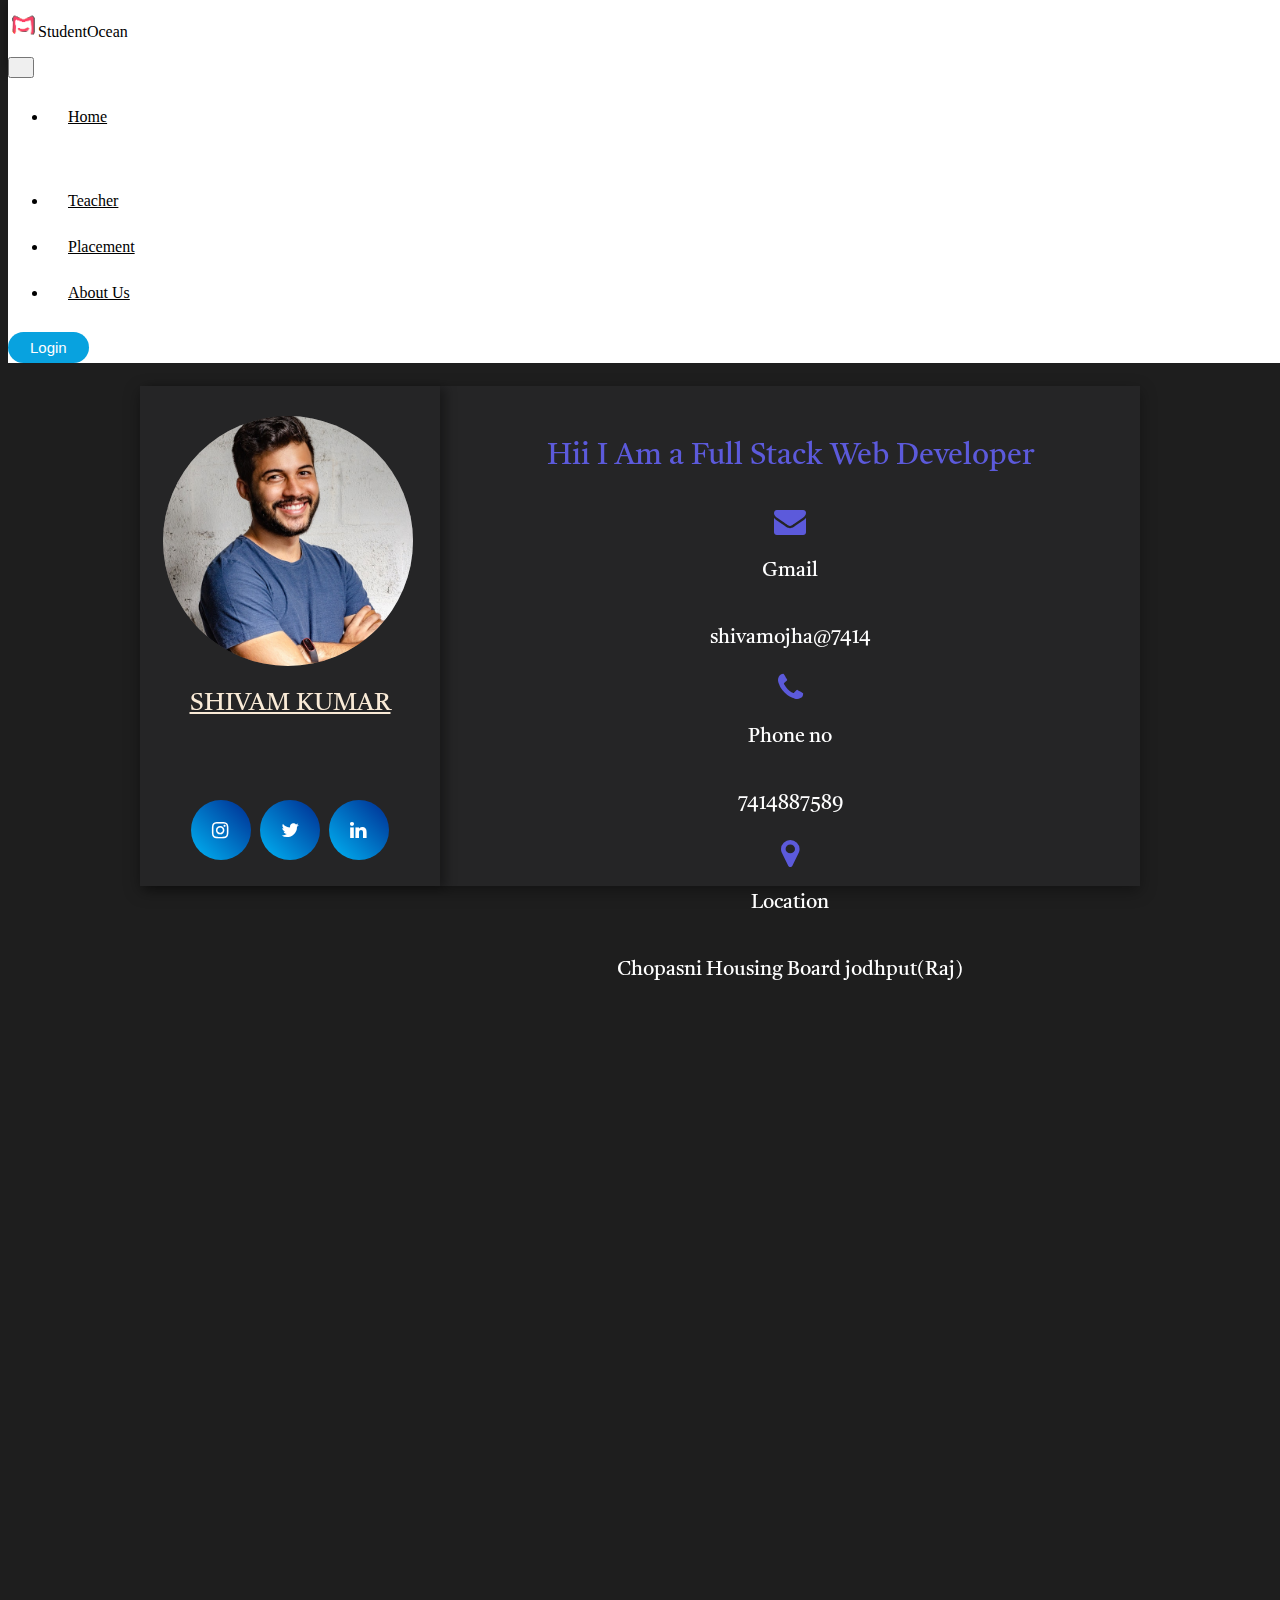
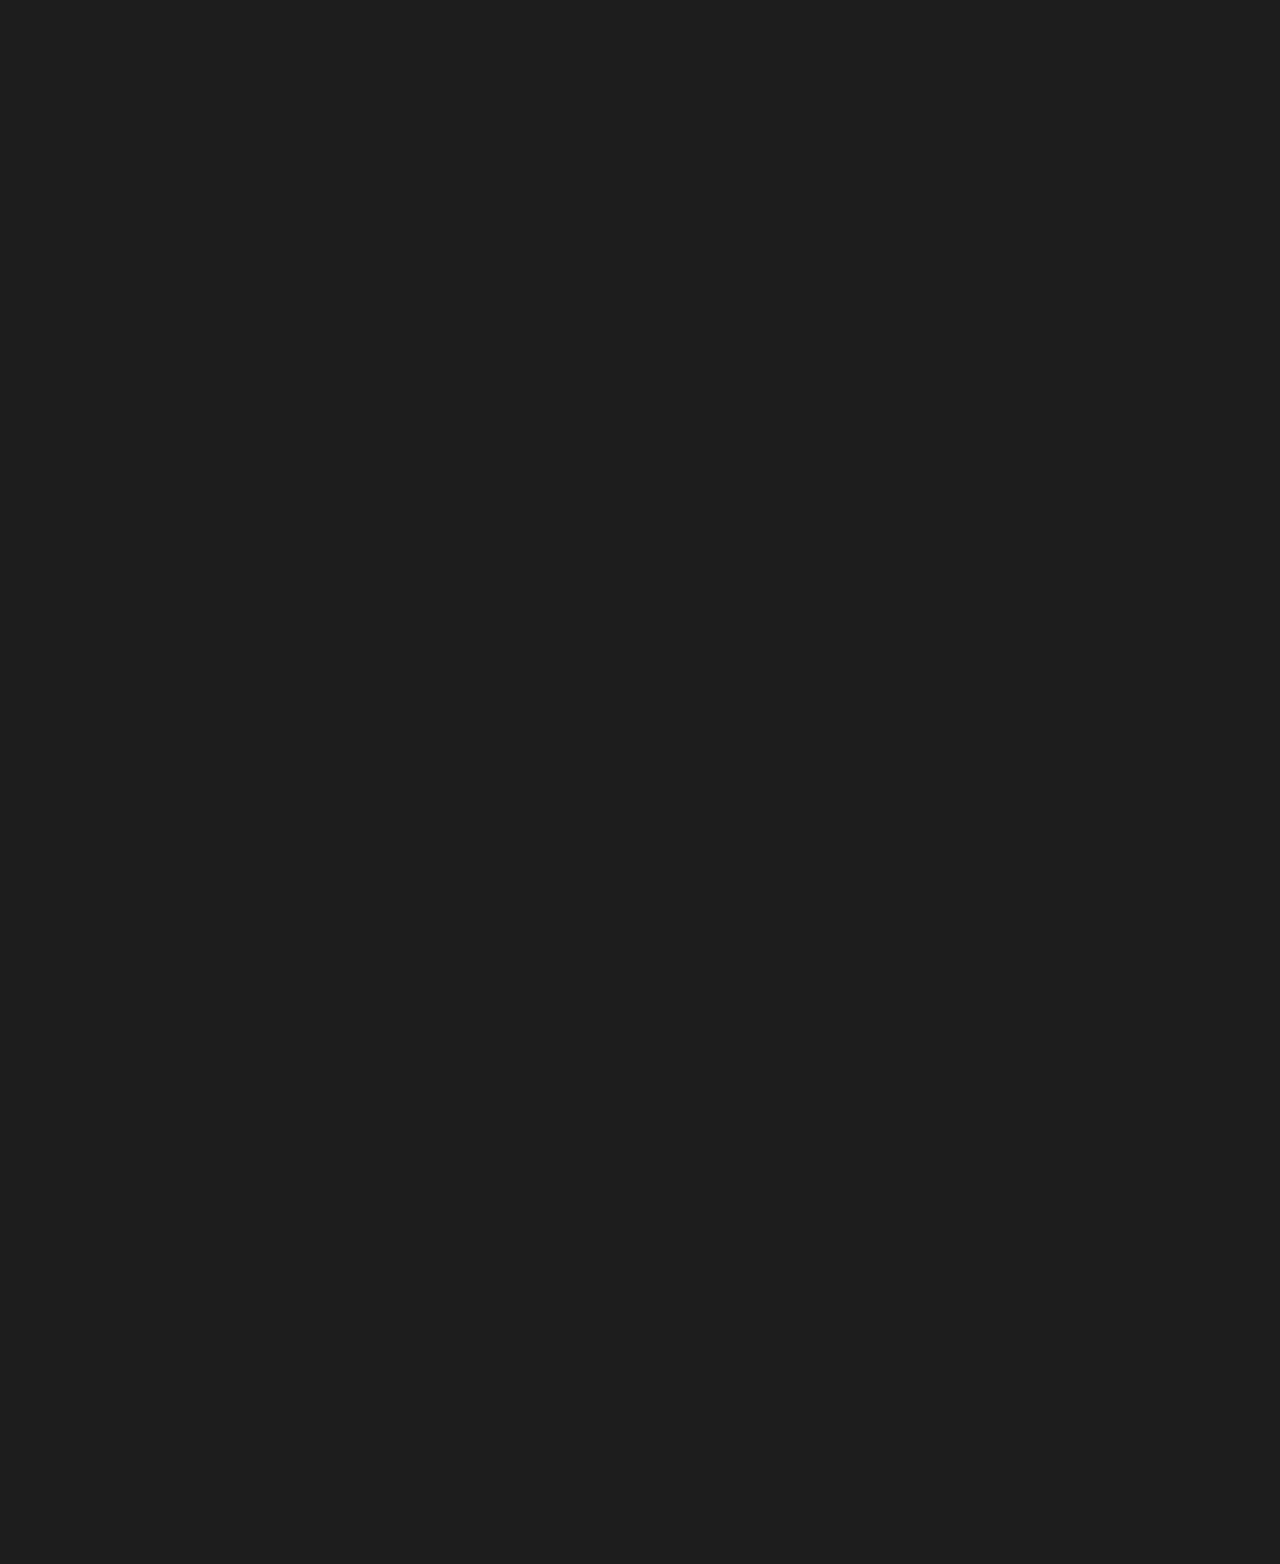
<file: about.html>
<!DOCTYPE html>
<html lang="en">
  <head>
    <meta charset="UTF-8" />
    <meta http-equiv="X-UA-Compatible" content="IE=edge" />
    <meta name="viewport" content="width=device-width, initial-scale=1.0" />
    <title>About Us</title>
    <link
      rel="stylesheet"
      href="https://stackpath.bootstrapcdn.com/bootstrap/4.1.3/css/bootstrap.min.css"
      integrity="sha384-MCw98/SFnGE8fJT3GXwEOngsV7Zt27NXFoaoApmYm81iuXoPkFOJwJ8ERdknLPMO"
      crossorigin="anonymous"
    />

    <!--fontawesome-->
    <link
      rel="stylesheet"
      href="https://use.fontawesome.com/releases/v5.7.2/css/all.css"
      integrity="sha384-fnmOCqbTlWIlj8LyTjo7mOUStjsKC4pOpQbqyi7RrhN7udi9RwhKkMHpvLbHG9Sr"
      crossorigin="anonymous"
    />

    <link
      href="https://fonts.googleapis.com/css2?family=Montserrat:wght@300;400;500;600&display=swap"
      rel="stylesheet"
    />
    <link rel="stylesheet" href="navbar.css" />
    <link rel="stylesheet" href="about.css" />
    <link
      href="https://fonts.googleapis.com/css2?family=Tiro+Bangla&display=swap"
      rel="stylesheet"
    />
    <link rel="stylesheet" href="https://unpkg.com/aos@next/dist/aos.css" />
    <link
      href="https://fonts.googleapis.com/css2?family=Tiro+Bangla&display=swap"
      rel="stylesheet"
    />
    <link rel="stylesheet" href="https://cdnjs.cloudflare.com/ajax/libs/font-awesome/4.7.0/css/font-awesome.min.css">
    <link href="https://unpkg.com/aos@2.3.1/dist/aos.css" rel="stylesheet">
  </head>

  <body>
    <header class="header">
      <div class="header-inner">
        <div class="container-fluid px-lg-5">
          <nav class="navbar navbar-expand-lg my-navbar">
            <p class="navbar-brand">
              <span class="logo">
                <img
                  src="/img/logo5.png"
                  class="img-fluid"
                  style="width: 30px; margin: -3px 0px 0px 0px"
                />StudentOcean</span
              >
            </p>
            <button
              class="navbar-toggler"
              type="button"
              data-toggle="collapse"
              data-target="#navbarSupportedContent"
              aria-controls="navbarSupportedContent"
              aria-expanded="false"
              aria-label="Toggle navigation"
            >
              <span class="navbar-toggler-icon"
                ><i class="fas fa-bars" style="margin: 5px 0px 0px 0px"></i
              ></span>
            </button>

            <div class="collapse navbar-collapse" id="navbarSupportedContent">
              <ul class="navbar-nav m-auto">
                <li class="nav-item active">
                  <a class="nav-link" href="./Homepage.php"
                    >Home<span class="sr-only">(current)</span></a
                  >
                </li>
                <div class="dropdown">
                  <button class="dropbtn">Study Resources</button>
                  <div class="dropdown-content">
                    <a href="./semester1.html">Semester-1</a>
                    <a href="#">Semester-2</a>
                    <a href="#">Semester-3</a>
                    <a href="#">Semester-4</a>
                    <a href="#">Semester-5</a>
                    <a href="#">Semester-6</a>
                  </div>
                </div>
                <li class="nav-item">
                  <a class="nav-link" href="#">Teacher</a>
                </li>
                <li class="nav-item">
                  <a class="nav-link" href="./placement.php">Placement</a>
                </li>
                <li class="nav-item">
                  <a class="nav-link" href="./about.html">About Us</a>
                </li>
              </ul>
              <div class="div-inline my-2 my-lg-0">
                <button
                  class="header-btn my-5 my-sm-0"
                  onclick="window.location.href='Login.html'"
                >
                  Login
                </button>
              </div>
            </div>
          </nav>
        </div>
      </div>
    </header>
    <h1 class="title">ABOUT &nbsp; DEVELOPER</h1>
    <div class="about">
      Lorem ipsum dolor sit amet consectetur adipisicing elit. Magni iste
      consectetur debitis, facere incidunt ea laudantium excepturi fugiat
      reprehenderit provident harum labore eos et exercitationem dolorum esse,
      accusantium laborum ratione.
    </div>
    <div class="content">
      <div class="dev" id="dev1" data-aos="fade-up"
      data-aos-duration="1000">
        <div class="profile">
          <img class="circular--square" src="profileimg/dev1.jpg" />
          <p class="devname">SHIVAM KUMAR</p>
          <div class="social-container">
            <ul class="social-icons">
              <li><a href="#"><i class="fa fa-instagram"></i></a></li>
              <li><a href="#"><i class="fa fa-twitter"></i></a></li>
              <li><a href="#"><i class="fa fa-linkedin"></i></a></li>
            </ul>
        </div>
         
        </div>
        <div class="info">
            <p class="info-title">Hii I Am a Full Stack Web Developer</p>
            <div class="personal-details">
                <i class="fa fa-envelope fa-2x"></i>
                <p>Gmail</p>
                <p>shivamojha@7414</p>
                <i class="fa fa-phone fa-2x"></i>
                <p>Phone no</p>
                <p>7414887589</p>
                <i class="fa fa-map-marker fa-2x"></i>
                <p>Location</p>
                <p>Chopasni Housing Board jodhput(Raj)</p>
            </div>
        </div>
      </div>
      <div class="dev" id="dev2" data-aos="fade-up"
      data-aos-duration="1000">
        <div class="profile">
          <img class="circular--square" src="profileimg/dev2.jpg" />
          <p class="devname">YASH PRAJAPAT</p>
          <div class="social-container">
            <ul class="social-icons">
              <li><a href="#"><i class="fa fa-instagram"></i></a></li>
              <li><a href="#"><i class="fa fa-twitter"></i></a></li>
              <li><a href="#"><i class="fa fa-linkedin"></i></a></li>
            </ul>
            </div>
        </div>
        <div class="info">
          <p class="info-title">Hii I Am a Full Stack Web Developer</p>
          <div class="personal-details">
              <i class="fa fa-envelope fa-2x"></i>
              <p>Gmail</p>
              <p>shivamojha@7414</p>
              <i class="fa fa-phone fa-2x"></i>
              <p>Phone no</p>
              <p>7414887589</p>
              <i class="fa fa-map-marker fa-2x"></i>
              <p>Location</p>
              <p>Chopasni Housing Board jodhput(Raj)</p>
          </div>
        </div>
      </div>
      <div class="dev" id="dev3"data-aos="fade-up"
      data-aos-duration="1000">
        <div class="profile">
          <img class="circular--square" src="profileimg/dev3.jpg" />
          <p class="devname">RAJDEEP PATEL</p>
          <div class="social-container">
            <ul class="social-icons">
              <li><a href="#"><i class="fa fa-instagram"></i></a></li>
              <li><a href="#"><i class="fa fa-twitter"></i></a></li>
              <li><a href="#"><i class="fa fa-linkedin"></i></a></li>
            </ul>
            </div>
        </div>
        <div class="info">
          <p class="info-title">Hii I Am a Full Stack Web Developer</p>
          <div class="personal-details">
              <i class="fa fa-envelope fa-2x"></i>
              <p>Gmail</p>
              <p>shivamojha@7414</p>
              <i class="fa fa-phone fa-2x"></i>
              <p>Phone no</p>
              <p>7414887589</p>
              <i class="fa fa-map-marker fa-2x"></i>
              <p>Location</p>
              <p>Chopasni Housing Board jodhput(Raj)</p>
          </div>
        </div>
      </div>
      <div class="dev" id="dev4"data-aos="fade-up"
      data-aos-duration="1000">
        <div class="profile">
          <img class="circular--square" src="profileimg/dev4.jpg" />
          <p class="devname">YUVRAJ SINGH </p>
          <div class="social-container">
            <ul class="social-icons">
              <li><a href="#"><i class="fa fa-instagram"></i></a></li>
              <li><a href="#"><i class="fa fa-twitter"></i></a></li>
              <li><a href="#"><i class="fa fa-linkedin"></i></a></li>
            </ul>
            </div>
        </div>
        <div class="info">
          <p class="info-title">Hii I Am a Full Stack Web Developer</p>
          <div class="personal-details">
              <i class="fa fa-envelope fa-2x"></i>
              <p>Gmail</p>
              <p>shivamojha@7414</p>
              <i class="fa fa-phone fa-2x"></i>
              <p>Phone no</p>
              <p>7414887589</p>
              <i class="fa fa-map-marker fa-2x"></i>
              <p>Location</p>
              <p>Chopasni Housing Board jodhput(Raj)</p>
          </div>
        </div>
      </div>
      <div class="dev" id="dev5"data-aos="fade-up"
      data-aos-duration="1000">
        <div class="profile">
          <img class="circular--square" src="profileimg/dev5.jpg" />
          <p class="devname">YASH VERMA</p>
          <div class="social-container">
            <ul class="social-icons">
              <li><a href="#"><i class="fa fa-instagram "></i></a></li>
              <li><a href="#"><i class="fa fa-twitter"></i></a></li>
              <li><a href="#"><i class="fa fa-linkedin"></i></a></li>
            </ul>
            </div>
        </div>
        <div class="info">
          <p class="info-title">Hii I Am a Full Stack Web Developer</p>
          <div class="personal-details">
              <i class="fa fa-envelope fa-2x"></i>
              <p>Gmail</p>
              <p>shivamojha@7414</p>
              <i class="fa fa-phone fa-2x"></i>
              <p>Phone no</p>
              <p>7414887589</p>
              <i class="fa fa-map-marker fa-2x"></i>
              <p>Location</p>
              <p>Chopasni Housing Board jodhput(Raj)</p>
          </div>
        </div>
      </div>
    </div>
  
    <script src="https://unpkg.com/aos@2.3.1/dist/aos.js"></script>
    <script>
      AOS.init();
  </script>
  </body>
</html>
</file>
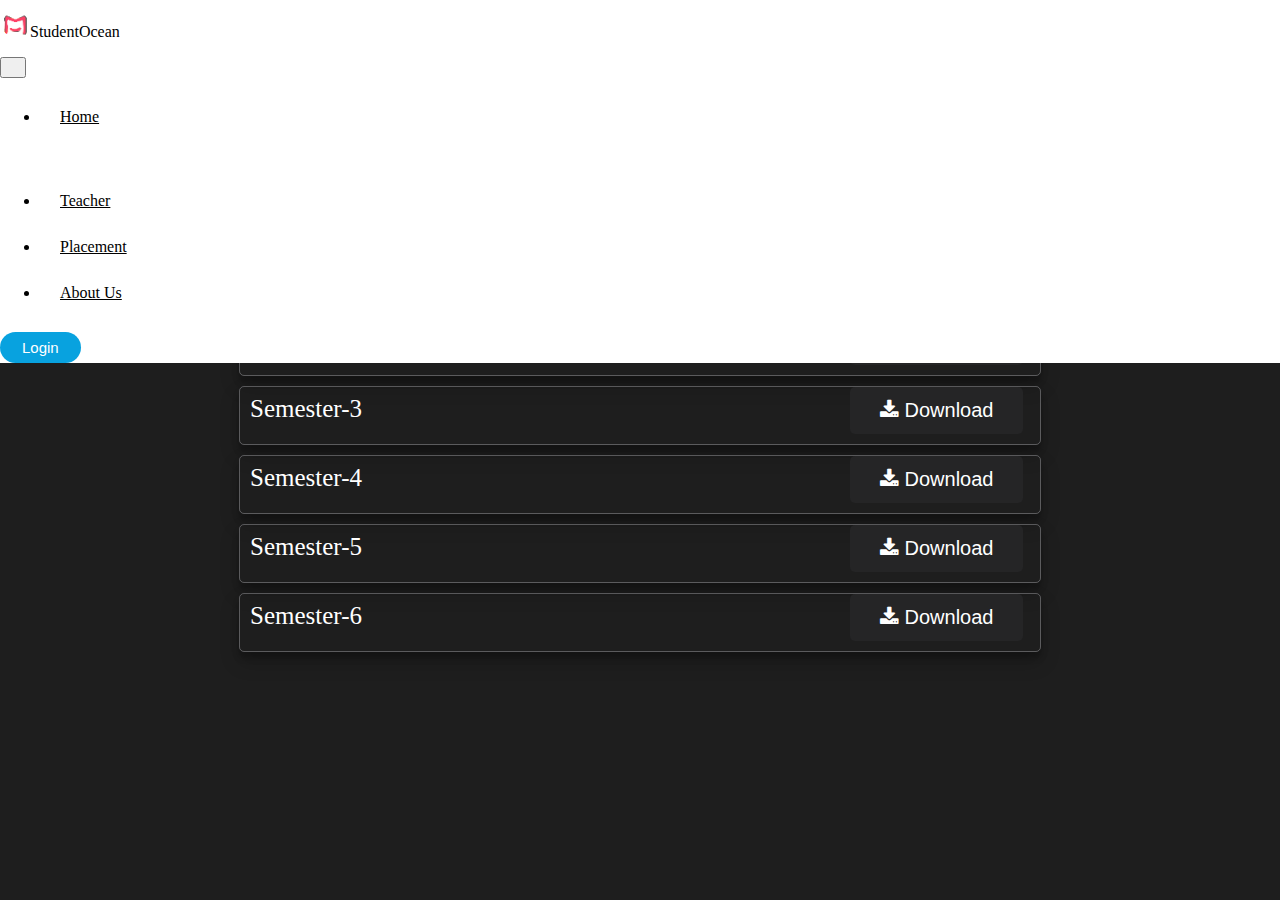
<file: oldpaper.html>
<!DOCTYPE html>
<html lang="en">

<head>
    <meta charset="UTF-8">
    <meta http-equiv="X-UA-Compatible" content="IE=edge">
    <meta name="viewport" content="width=device-width, initial-scale=1.0">
    <title>Old paper</title>
    <link rel="stylesheet" href="https://stackpath.bootstrapcdn.com/bootstrap/4.1.3/css/bootstrap.min.css"
        integrity="sha384-MCw98/SFnGE8fJT3GXwEOngsV7Zt27NXFoaoApmYm81iuXoPkFOJwJ8ERdknLPMO" crossorigin="anonymous">

    <!--fontawesome-->
    <link rel="stylesheet" href="https://use.fontawesome.com/releases/v5.7.2/css/all.css"
        integrity="sha384-fnmOCqbTlWIlj8LyTjo7mOUStjsKC4pOpQbqyi7RrhN7udi9RwhKkMHpvLbHG9Sr" crossorigin="anonymous">
    <link rel="stylesheet" href="https://cdnjs.cloudflare.com/ajax/libs/font-awesome/4.7.0/css/font-awesome.min.css">



    <link href="https://fonts.googleapis.com/css2?family=Montserrat:wght@300;400;500;600&display=swap" rel="stylesheet">
    <link rel="stylesheet" href="navbar.css">
    <link rel="stylesheet" href="semester.css">
    <link href="https://fonts.googleapis.com/css2?family=Tiro+Bangla&display=swap" rel="stylesheet">
    <link rel="stylesheet" href="https://unpkg.com/aos@next/dist/aos.css" />
    <style>
        .title {
            margin-top: 100px;
            color: dodgerblue;
            font-size: 50px;
            text-align: center;
            text-decoration: underline;
        }

        .papercontainer {
            margin-top: 85px;
            display: flex;
            flex-direction: column;
            justify-content: center;
            align-items: center;
        }

        .paper {
            width: 800px;
            height: 57px;
            margin: 5px;
            border-radius: 5px;
            border: 1px solid rgba(248, 248, 255, 0.281);
            box-shadow: rgba(0, 0, 0, 0.19) 0px 10px 20px, rgba(0, 0, 0, 0.23) 0px 6px 6px;
        }

        .semster_name {
            color: white;
            font-size: 25px;
            padding: 10px;
            position: relative;
            display: inline;
            
            left: 0;
        }

        .downloadbtn {
            background-color:#252526;
            border: none;
            color: white;
            padding: 12px 30px;
            cursor: pointer;
            font-size: 20px;
            border-radius: 5px;
            position: relative;
            right: -474px;
        }

        .downloadbtn:hover {
            background-color: #2d2d30;
        }
        #bottom{
            margin-bottom: 50px;
        }
    </style>
</head>

<body>
    <header class="header">
        <div class="header-inner">
            <div class="container-fluid px-lg-5">
                <nav class="navbar navbar-expand-lg my-navbar">
                    <p class="navbar-brand"><span class="logo">
                            <img src="/img/logo5.png" class="img-fluid"
                                style="width:30px; margin:-3px 0px 0px 0px;">StudentOcean</span>
                    </p>
                    <button class="navbar-toggler" type="button" data-toggle="collapse"
                        data-target="#navbarSupportedContent" aria-controls="navbarSupportedContent"
                        aria-expanded="false" aria-label="Toggle navigation">
                        <span class="navbar-toggler-icon"><i class="fas fa-bars"
                                style="margin:5px 0px 0px 0px;"></i></span>
                    </button>

                    <div class="collapse navbar-collapse" id="navbarSupportedContent">
                        <ul class="navbar-nav m-auto">
                            <li class="nav-item active">
                                <a class="nav-link" href="./Homepage.php">Home<span class="sr-only">(current)</span></a>
                            </li>
                            <div class="dropdown">
                                <button class="dropbtn">Study Resources</button>
                                <div class="dropdown-content">
                                    <a href="./semester1.html">Semester-1</a>
                                    <a href="./semester2.html">Semester-2</a>
                                    <a href="./semester3.html">Semester-3</a>
                                    <a href="./semester4.html">Semester-4</a>
                                    <a href="./semester5.html">Semester-5</a>
                                    <a href="./semester6.html">Semester-6</a>
                                </div>
                            </div>
                            <li class="nav-item">
                                <a class="nav-link" href="./teacher.php">Teacher</a>
                            </li>
                            <li class="nav-item">
                                <a class="nav-link" href="./placement.php">Placement</a>
                            </li>
                            <li class="nav-item">
                                <a class="nav-link" href="./about.html">About Us</a>
                            </li>
                        </ul>
                        <div class="div-inline my-2 my-lg-0">
                            <button class="header-btn my-5 my-sm-0"
                                onclick="window.location.href='Login.html'">Login</button>
                        </div>
                    </div>
                </nav>

            </div>
        </div>
    </header>
</body>
<p class="title">BCA All Semester Papers</p>
<div class="papercontainer">
    <div class="paper">
        <p class="semster_name">Semester-1</p>
        <button class="downloadbtn"  onclick="window.location.href='oldpapers/Semester1.zip'"><i class="fa fa-download"></i> Download</button>
    </div>
 
    <div class="paper">
        <p class="semster_name">Semester-2</p>
        <button class="downloadbtn" onclick="window.location.href='oldpapers/Semester2.zip'"><i class="fa fa-download"></i> Download</button>
    </div>
    <div class="paper">
        <p class="semster_name">Semester-3</p>
        <button class="downloadbtn" onclick="window.location.href='oldpapers/Semester3.zip'"><i class="fa fa-download"></i> Download</button>
    </div>
    <div class="paper">
        <p class="semster_name">Semester-4</p>
        <button class="downloadbtn" onclick="window.location.href='oldpapers/Semester4.zip'"><i class="fa fa-download"></i> Download</button>
    </div>
    <div class="paper">
        <p class="semster_name">Semester-5</p>
        <button class="downloadbtn" onclick="window.location.href='oldpapers/Semester5.zip'"><i class="fa fa-download"></i> Download</button>
    </div>
    <div class="paper" id="bottom">
        <p class="semster_name">Semester-6</p>
        <button class="downloadbtn"><i class="fa fa-download" onclick="window.location.href='oldpapers/Semester6.zip'"></i> Download</button>
    </div>
</div>

</html>
</file>
<file: navbar.css>
body {
    font-family: 'Montserrat' sans-serif;
    background-color: #1e1e1e;
}

@media only screen and (min-width:1200px) {
    .nav-item>.nav-link {
        padding: 5px 20px !important;
        display: block !important;
    }
}

@media only screen and (max-width:1280px) {
    .header-inner {
        background-color: white !important;
    }

    .nav-item>.nav-link {
        color: black !important
    }

    .logo {
        color: #000 !important;
        font-weight: 500 !important;
    }
}



.header {
    position: relative;
    width: 100%;
    height: 70px;
    background-color: #252526;
    padding: 0;
    position: fixed;
    top: 0;
    z-index: 99;
    box-shadow: 0px 1px 10px rgba(0, 0, 0, 0.4);
    transition-duration: 0.6s;
}

.header-inner {
    position: absolute;
    top: 0;
    left: 0;
    width: 100%;
    z-index: 99;
}

.logo {
    color: #ffffff;
}

.nav-item .nav-link {
    display: block;
    line-height: 36px;
    text-transform: capitalize;
    font-size: 16px;
    font-weight: 500;
    color: #ffffff;
    transition: 0.15s;
}

.nav-item .nav-link:hover {
    color: #007acc;
    font-weight: 700;
}


.header-btn {
    color: #ffffff;
    border-radius: 30px;
    background-color: rgb(8, 162, 223);
    border: none;
    font-weight: 500;
    outline: none;
    font-size: 15px;
    padding: 7px 22px;
    transition: 0.7s;
}

.header-btn:hover {
    background-color: #007acc;
    cursor: pointer;
}


.first-title {
    text-transform: capitalize;
}

.main-content {
    color: white;
    margin-top: 20px;
}

.dropbtn {
    background-color: transparent;
    color: white;
    padding: 10px;
    font-size: 16px;
    border: none;
    font-weight: 500;
    min-width: 120px;

}

.dropdown {
    position: relative;
    display: inline-block;
}

.dropdown-content {
    display: none;
    position: absolute;
    background-color: transparent;
    min-width: 120px;
    box-shadow: rgba(0, 0, 0, 0.19) 0px 10px 20px, rgba(0, 0, 0, 0.23) 0px 6px 6px;
    z-index: 1;
    backdrop-filter: blur(5px);
}

.dropdown-content a {
    color: white;
    padding: 7px 28px;
    text-decoration: none;
    display: block;
}

.dropdown-content a:hover {
    background-color: #252526;
}

.dropdown:hover .dropdown-content {
    display: block;
}

.dropdown:hover .dropbtn {
    box-shadow: rgba(60, 64, 67, 0.3) 0px 1px 2px 0px, rgba(60, 64, 67, 0.15) 0px 1px 3px 1px;
    color: #007acc;
}
</file>
<file: about.css>
.content {
  margin-top: 100px;
  display: flex;
  flex-direction: column;
  justify-content: center;
  align-items: center;
  font-family: "Tiro Bangla", serif;

}
.dev {
  height: 500px;
  width: 1000px;
  box-shadow: rgba(0, 0, 0, 0.35) 0px 5px 15px;
  margin-top: 20px;
  display: flex;
  background-color: #252526;
}
.profile {
  display: flex;
  flex-direction: column;
  width: 300px;
  height: 500px;
  box-shadow:  rgba(0, 0, 0, 0.35) 6px 2px 10px 0px;
}
.info {
  width: 700px;
  height: 500px;
  
}
.profileimg {
  height: 100px;
  width: 100px;
}
.circular--square {
  width: 250px;
  height: 250px;
  position: relative;
  top: 30px;
  left: 23px;
  object-fit: cover;
  object-position: center;
  box-shadow: inset 0 0 0 6px #4e4c4ce7;
  border-top-left-radius: 50% 50%;
  border-top-right-radius: 50% 50%;
  border-bottom-right-radius: 50% 50%;
  border-bottom-left-radius: 50% 50%;
}
.title {
  margin-top: 130px;
  text-align: center;
  color: white;
  font-family: "Tiro Bangla", serif;
}
.about{
    margin: auto;
    text-align: center;
    color: aliceblue;
    width: 500px;
}
.devname{
    font-family: "Tiro Bangla", serif;
    color: antiquewhite;
    margin: auto;
    position: relative;
    top: -5px;
    font-size: 25px;
    text-decoration: underline;
}
.social-title{
    color: whitesmoke;
    margin: auto;
    position: relative;
}
@import url(https://cdnjs.cloudflare.com/ajax/libs/font-awesome/4.6.3/css/font-awesome.css);


.social-container {
  width: 300px;
  text-align: center;
}

.social-icons {
  padding: 0;
  list-style: none;
  margin: 1em;
}
.social-icons li {
  display: inline-block;
  margin: 0.15em;
  position: relative;
  font-size: 1.2em;
}
.social-icons i {
  color: #fff;
  position: absolute;
  top: 21px;
  left: 21px;
  transition: all 265ms ease-out;
}
.social-icons a {
  display: inline-block;
}
.social-icons a:before {
  transform: scale(1);
  -ms-transform: scale(1);
  -webkit-transform: scale(1);
  content: " ";
  width: 60px;
  height: 60px;
  border-radius: 100%;
  display: block;
  background: linear-gradient(45deg, #00b5f5, #002a8f);
  transition: all 265ms ease-out;
}
.social-icons a:hover:before {
  transform: scale(0);
  transition: all 265ms ease-in;
}
.social-icons a:hover i {
  transform: scale(2.2);
  -ms-transform: scale(2.2);
  -webkit-transform: scale(2.2);
  color: #00b5f5;
  background: -webkit-linear-gradient(45deg, #00b5f5, #002a8f);
  -webkit-background-clip: text;
  -webkit-text-fill-color: transparent;
  transition: all 265ms ease-in;
}
.info-title{
    color: #5C5ADB;
    margin-top: 50px;
    text-align: center;
    font-size: 30px;
}
.personal-details{
    color: #fff;
    display: flex;
    flex-direction: column;
    align-items: center;
    height: 370px;
    justify-content: space-around;
}
.personal-details p{
   font-size: 20px;
}
.personal-details i{
    color: #5C5ADB;
}
</file>
<file: semester.css>
body {
    margin: 0;
    padding: 0;
}

html {
    scrollbar-width: normal;
    scrollbar-color: red green;
    scroll-behavior: smooth;
}

.semester-container {
    display: flex;
    flex-wrap: wrap;
    flex-direction: column;
    margin-top: 150px;
    align-items: center;
    font-family: 'Tiro Bangla', serif;
    height: 2200px;

}

.semester-container .box {
    position: relative;
    padding: 40px;
    width: 400px;
    color: black;
    background: #fff;
    box-shadow: rgba(0, 0, 0, 0.25) 0px 14px 28px, rgba(0, 0, 0, 0.22) 0px 10px 10px;
    border-radius: 10px;
    margin: 20px;
    box-sizing: border-box;
    overflow: hidden;
    text-align: center;

}

.semester-container .box .icon {
    position: relative;
    width: 100px;
    height: 60px;
    color: #fff;
    background: #2d2d30;
    display: flex;
    justify-content: center;
    align-items: center;
    margin: 0 auto;
    border-radius: 50%;
    transition: 1s;
}


.semester-container .box:nth-child(1):hover .icon {
    box-shadow: 0 0 0 400px #2d2d30;
}

.semester-container .box .content {
    position: relative;
    z-index: 1;
    transition: 0.5s;
}

.semester-container .box:hover .content {
    color: white;
}

.semester-container .box:hover .icon {
    color: black;
    background-color: #fff;
}
.semester-container .box:hover {
    border: 1px solid rgba(226, 214, 214, 0.24);
}
.subject {
    margin-top: 10px;
    display: flex;
    flex-wrap: wrap;
    border-radius: 10px;
    background-color: #2d2d30;
    backdrop-filter: blur(2px);
    box-shadow: rgba(14, 30, 37, 0.12) 0px 2px 4px 0px, rgba(14, 30, 37, 0.32) 0px 2px 16px 0px;
}

.subject-unit {
    display: flex;
    flex-wrap: wrap;
    flex-direction: column;
    width: 750px;
    margin: 20px;
}

.unit {
    border: 1px solid rgba(226, 214, 214, 0.24);
    box-shadow: rgba(0, 0, 0, 0.19) 0px 10px 20px, rgba(0, 0, 0, 0.23) 0px 6px 6px;
    margin-bottom: 5px;
    border-radius: 5px;
    height: 63px;
}


.button {
    display: flex;
    height: 60px;
    padding: 0;
    background: #252526;
    border: none;
    outline: none;
    border-radius: 5px;
    overflow: hidden;
    font-family: "Quicksand", sans-serif;
    font-size: 16px;
    font-weight: 500;
    cursor: pointer;
    float: right;
}

.button:hover {
    background: #3e3e42;
}

.button:active {
    background: #2d2d30;
}

.button__text,
.button__icon {
    display: inline-flex;
    align-items: center;
    padding: 0 24px;
    color: #fff;
    height: 100%;
}

.button__icon {
    font-size: 1.5em;
    background: rgba(0, 0, 0, 0.08);
}

.text {
    margin: 0%;
    display: inline-flex;
    color: white;
    padding: 15px 0px 0px 30px;
    font-size: 25px;
}
</file>
